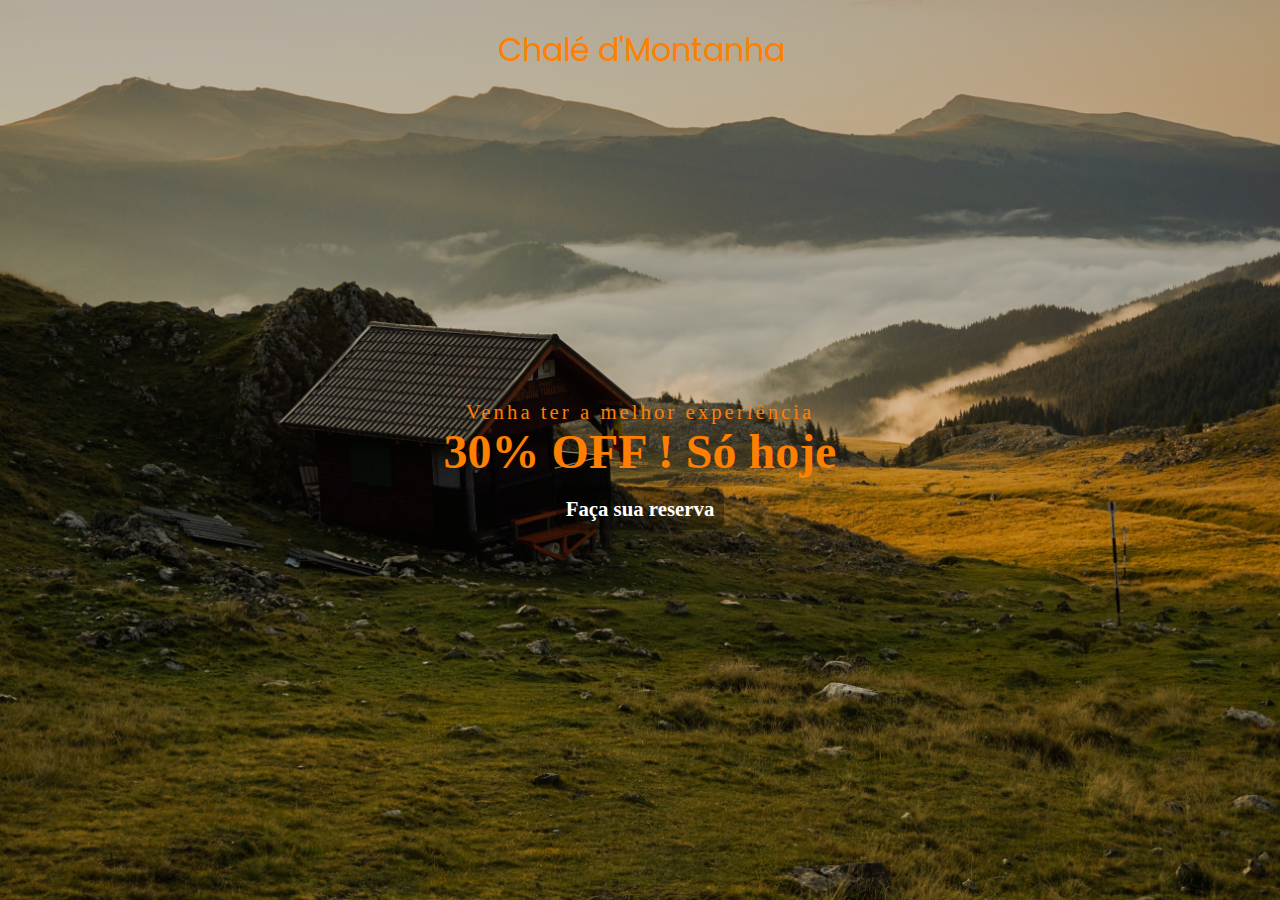
<file: index.html>
<!DOCTYPE html>
<html lang="pt-BR">
<head>
    <meta charset="UTF-8">
    <meta name="viewport" content="width=device-width, initial-scale=1.0">
    <title>Chalé</title>
    <link rel="stylesheet" href="./styles.css">
</head>
<body>
    <header>
        <nav>
            <div class="logo">
                Chalé d'Montanha
            </div>
        </nav>
    </header>   
    <main>
        <section class="main-sec">
            <span>Venha ter a melhor experiência</span>
            <h1>30% OFF ! Só hoje</h1>
            <br>
            <a href="./pages/register.html">Faça sua reserva</a>
        </section>
    </main>
</body>
</html>
</file>
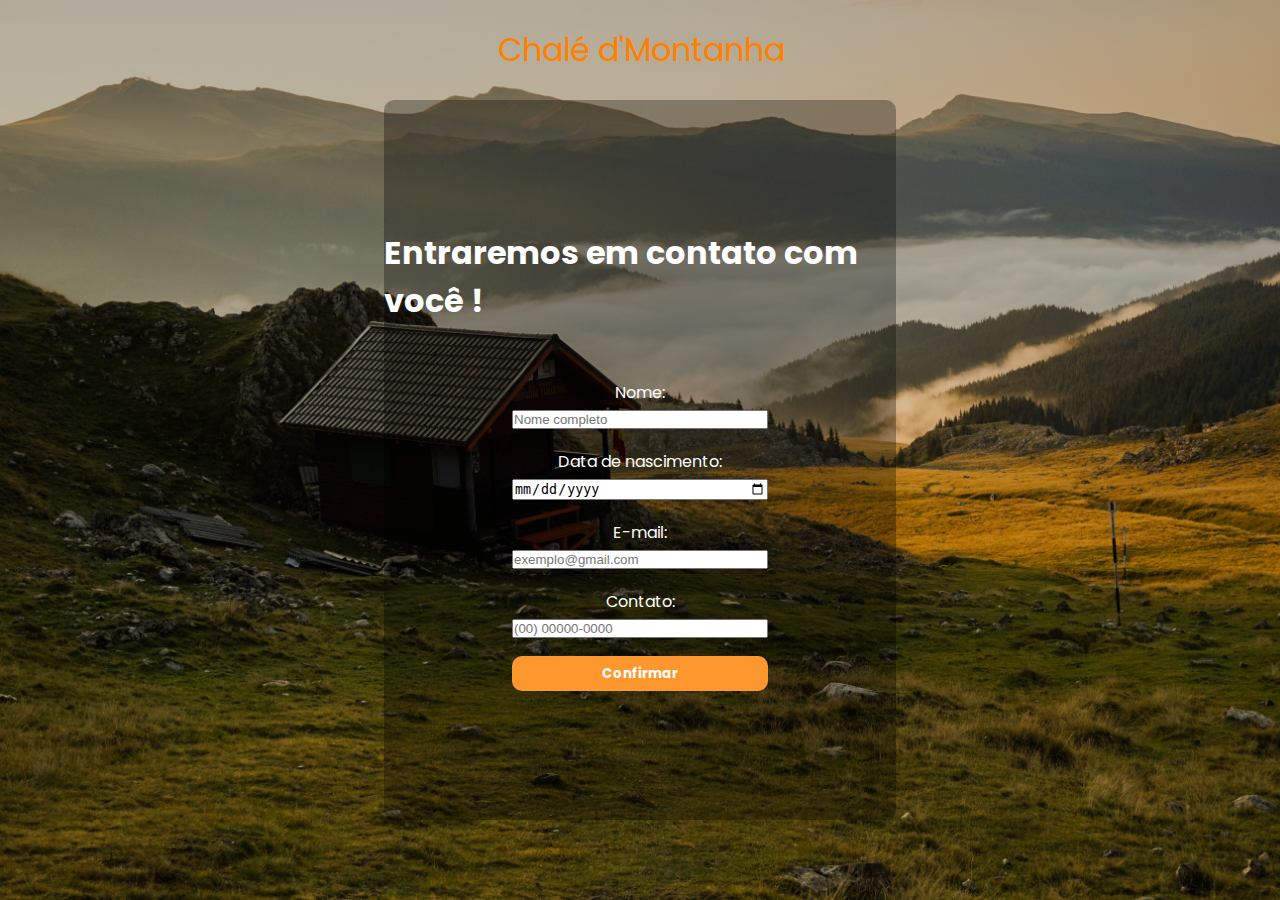
<file: pages/register.html>
<!DOCTYPE html>
<html lang="pt-BR">
<head>
    <meta charset="UTF-8">
    <meta name="viewport" content="width=device-width, initial-scale=1.0">
    <title>Contato</title>
    <link rel="stylesheet" href="../styles.css">
</head>
<body>
    <header>
        <nav>
            <div class="logo">
                Chalé d'Montanha
            </div>
        </nav>
    </header>   
    <main class="main2">
        <section>
            <div class="regh1">
                <h1>Entraremos em contato com você !</h1>
            </div>
        </section>
        <section class="forms">
            <form action="POST">
                <label for="name">Nome: </label>
                <input type="text" id="name" name="name" type="text" placeholder="Nome completo" required>

                <label for="birth">Data de nascimento: </label>
                <input type="date" name="birth" id="birth" required>
                
                <label for="email">E-mail: </label>
                <input type="email" name="email" id="email" placeholder="exemplo@gmail.com" required>

                <label for="tel">Contato: </label>
                <input type="tel" name="tel" id="tel" type="number" placeholder="(00) 00000-0000" required>

                <button type="submit">Confirmar</button>
            </form>
        </section>
    </main>
</body>
</html>
</file>
<file: styles.css>
@import url(https://fonts.googleapis.com/css2?family=Hind&family=Poppins:ital,wght@0,200;0,300;0,400;0,500;0,600;1,200&displaywrap%27);
* {
    margin: 0;
    padding: 0;
    box-sizing: border-box;
}
body {
    width: 100%;
    height: 100vh;    
    background-image: linear-gradient(rgba(0, 0, 0, 0.3), rgba(0, 0, 0, 0.0)), url(./img/pexels-bogdan-r-anton-1005258.jpg);
    background-size: cover;
    background-repeat: no-repeat;
}
header,
.regh1 h1,
.main2 {
    font-family: 'Poppins','sans-serif';
}
nav {
    width: 100%;
    height: 100px;
    color: #FF7F00;
    display: flex; 
    justify-content: space-around;
    align-items: center;
}
.logo {
    font-size: 2em;
    margin-left: 2px;
}
main {
    display: flex;
    justify-content: center;
    align-items: center;
    height: 80%;
}
.main-sec {
    position: absolute;
    max-width: 500px;
    text-align: center;
    color: #FF7F00;
    border-radius: 8px;
    padding: 50px;
}
.main-sec span {
    letter-spacing: 3px;
    font-size: 1.3em;
}
.main-sec h1 {
    font-size: 3em;
}
.main-sec a {
    text-decoration: none;
    border-radius: 8px;
    padding: 10px;
    background-color: rgba(0, 0, 0, 0.3);
    color: #fff;
    font-weight: bold;
    font-size: 1.3em;
}
.main-sec a:hover {
    background-color: #FF7F00;
    color: white;
}
/* - - - register.html - - - */
.main2 {
    display: flex;
    flex-direction: column;
    justify-content: center;
    align-items: center;
    height: 80%;
    background-color: rgba(0, 0, 0, 0.3);
    margin: 0 30%;
    border-radius: 10px;
}
.regh1 h1 {
    margin-bottom: 35px;
    color: #fff;
}
form {
    display: flex;
    justify-content: space-between;
    flex-direction: column;
}
.main2 .forms label {
    margin-top: 20px;
    text-align: center;
    color: #fff;
}
.main2 .forms input {
    margin-top: 5px;
    width: 20vw;
}
.main2 .forms button {
    margin-top: 2vh;
    height: 35px;
    background-color: #ff972f;
    color: #fff;
    font-family:'Poppins','sans-serif';
    font-weight: bolder;
    border-style: none;
    cursor: pointer;
    border-radius: 10px;
}
.main2 .forms button:hover {
    background-color: #FF7F00;
}
</file>
